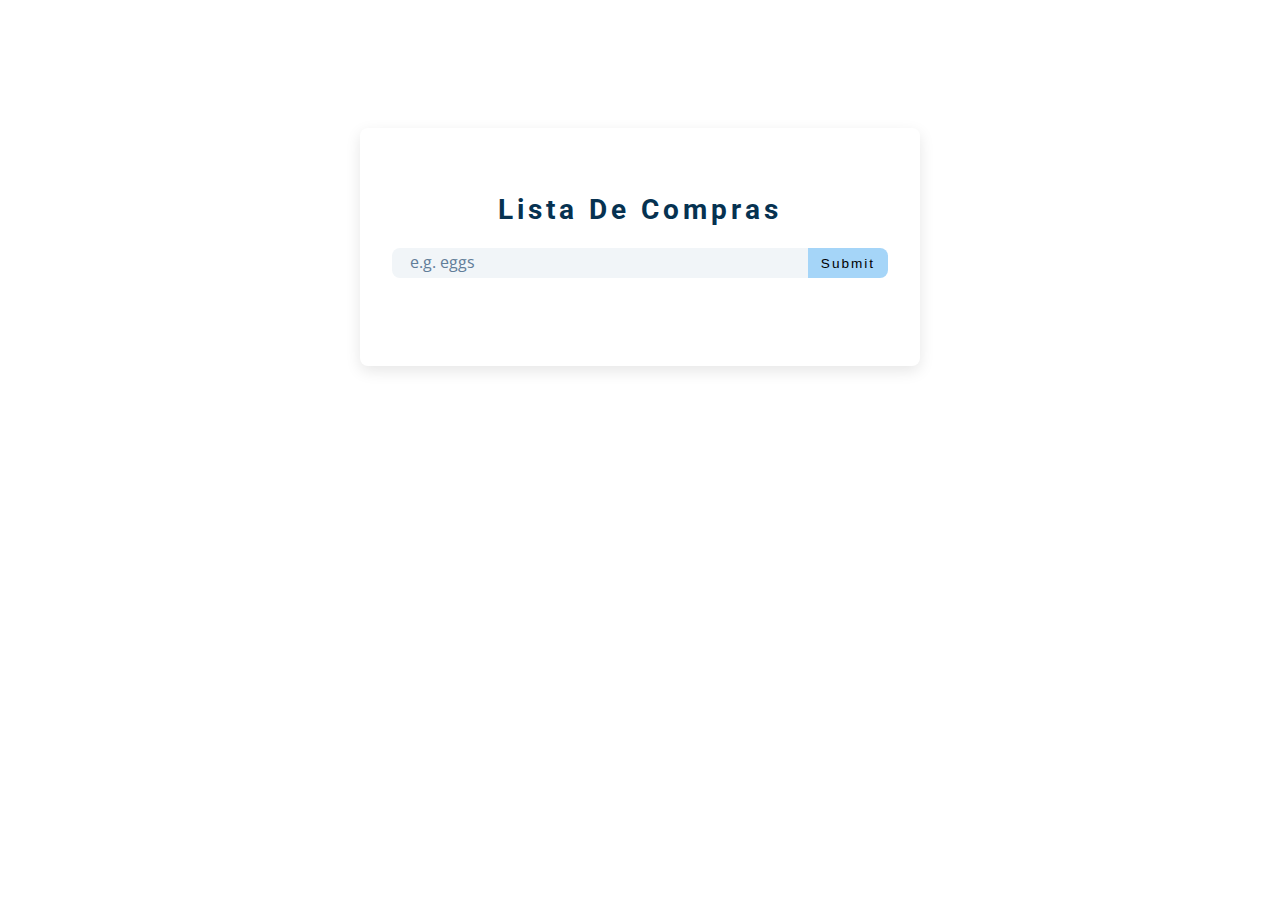
<file: grocery_bud.html>
<!DOCTYPE html>
<html lang="en">
  <head>
    <meta charset="UTF-8" />
    <meta name="viewport" content="width=device-width, initial-scale=1.0" />
    <title> Proyecto Vainilla</title>
    <!-- font-awesome -->
    <link
      rel="stylesheet"
      href="https://cdnjs.cloudflare.com/ajax/libs/font-awesome/5.14.0/css/all.min.css"
    />
    <!-- styles -->
    <link rel="stylesheet" href="estilos.css" />
  </head>
  <body>
    <section class="section-center">
      <!-- form -->
      <form class="grocery-form">
        <p class="alert"></p>
        <h3>Lista de compras</h3>
        <div class="form-control">
          <input type="text" id="grocery" placeholder="e.g. eggs" />
          <button type="submit" class="submit-btn">submit</button>
        </div>
      </form>
      <!-- list -->
      <div class="grocery-container">
        <div class="grocery-list"></div>
        <button class="clear-btn">clear items</button>
      </div>
    </section>
    <!-- javascript -->
    <script src="app.js"></script>
  </body>
</html>
</file>
<file: estilos.css>
/*
=============== 
Fonts
===============
*/
@import url("https://fonts.googleapis.com/css?family=Open+Sans|Roboto:400,700&display=swap");

/*
=============== 
Variables
===============
*/

:root {
  /* dark shades of primary color*/
  --clr-primary-1: hsl(205, 86%, 17%);
  --clr-primary-2: hsl(205, 77%, 27%);
  --clr-primary-3: hsl(205, 72%, 37%);
  --clr-primary-4: hsl(205, 63%, 48%);
  /* primary/main color */
  --clr-primary-5: #49a6e9;
  /* lighter shades of primary color */
  --clr-primary-6: hsl(205, 89%, 70%);
  --clr-primary-7: hsl(205, 90%, 76%);
  --clr-primary-8: hsl(205, 86%, 81%);
  --clr-primary-9: hsl(205, 90%, 88%);
  --clr-primary-10: hsl(205, 100%, 96%);
  /* darkest grey - used for headings */
  --clr-grey-1: hsl(209, 61%, 16%);
  --clr-grey-2: hsl(211, 39%, 23%);
  --clr-grey-3: hsl(209, 34%, 30%);
  --clr-grey-4: hsl(209, 28%, 39%);
  /* grey used for paragraphs */
  --clr-grey-5: hsl(210, 22%, 49%);
  --clr-grey-6: hsl(209, 23%, 60%);
  --clr-grey-7: hsl(211, 27%, 70%);
  --clr-grey-8: hsl(210, 31%, 80%);
  --clr-grey-9: hsl(212, 33%, 89%);
  --clr-grey-10: hsl(210, 36%, 96%);
  --clr-white: #fff;
  --clr-red-dark: hsl(360, 67%, 44%);
  --clr-red-light: hsl(360, 71%, 66%);
  --clr-green-dark: hsl(125, 67%, 44%);
  --clr-green-light: hsl(125, 71%, 66%);
  --clr-black: #222;
  --ff-primary: "Roboto", sans-serif;
  --ff-secondary: "Open Sans", sans-serif;
  --transition: all 0.3s linear;
  --spacing: 0.25rem;
  --radius: 0.5rem;
  --light-shadow: 0 5px 15px rgba(0, 0, 0, 0.1);
  --dark-shadow: 0 5px 15px rgba(0, 0, 0, 0.2);
  --max-width: 1170px;
  --fixed-width: 620px;
}
/*
=============== 
Global Styles
===============
*/

*,
::after,
::before {
  margin: 0;
  padding: 0;
  box-sizing: border-box;
}
body {
  font-family: var(--ff-secondary);
  background: var(--clr-grey-20);
  color: var(--clr-grey);
  line-height: 1.5;
  font-size: 0.875rem;
}
ul {
  list-style-type: none;
}
a {
  text-decoration: none;
}
img:not(.logo) {
  width: 100%;
}
img {
  display: block;
}

h1,
h2,
h3,
h4 {
  letter-spacing: var(--spacing);
  text-transform: capitalize;
  line-height: 1.25;
  margin-bottom: 0.75rem;
  font-family: var(--ff-primary);
}
h1 {
  font-size: 3rem;
}
h2 {
  font-size: 2rem;
}
h3 {
  font-size: 1.25rem;
}
h4 {
  font-size: 0.875rem;
}
p {
  margin-bottom: 1.25rem;
  color: var(--clr-grey-5);
}
@media screen and (min-width: 800px) {
  h1 {
    font-size: 4rem;
  }
  h2 {
    font-size: 2.5rem;
  }
  h3 {
    font-size: 1.75rem;
  }
  h4 {
    font-size: 1rem;
  }
  body {
    font-size: 1rem;
  }
  h1,
  h2,
  h3,
  h4 {
    line-height: 1;
  }
}
/*  global classes */

.btn {
  text-transform: uppercase;
  background: transparent;
  color: var(--clr-black);
  padding: 0.375rem 0.75rem;
  letter-spacing: var(--spacing);
  display: inline-block;
  transition: var(--transition);
  font-size: 0.875rem;
  border: 2px solid var(--clr-black);
  cursor: pointer;
  box-shadow: 0 1px 3px rgba(0, 0, 0, 0.2);
  border-radius: var(--radius);
}
.btn:hover {
  color: var(--clr-white);
  background: var(--clr-black);
}
/* section */
.section {
  padding: 5rem 0;
}

.section-center {
  width: 90vw;
  margin: 0 auto;
  max-width: 35rem;
  margin-top: 8rem;
}
@media screen and (min-width: 992px) {
  .section-center {
    width: 95vw;
  }
}
main {
  min-height: 100vh;
  display: grid;
  place-items: center;
}
/*
=============== 
Grocery List
===============
*/
.section-center {
  background: var(--clr-white);
  border-radius: var(--radius);
  box-shadow: var(--light-shadow);
  transition: var(--transition);
  padding: 2rem;
}
.section-center:hover {
  box-shadow: var(--dark-shadow);
}
.alert {
  margin-bottom: 1rem;
  height: 1.25rem;
  display: grid;
  align-items: center;
  text-align: center;
  font-size: 0.7rem;
  border-radius: 0.25rem;
  letter-spacing: var(--spacing);
  text-transform: capitalize;
}
.alert-danger {
  color: #721c24;
  background: #f8d7da;
}
.alert-success {
  color: #155724;
  background: #d4edda;
}
.grocery-form h3 {
  color: var(--clr-primary-1);
  margin-bottom: 1.5rem;
  text-align: center;
}
.form-control {
  display: flex;
  justify-content: center;
}
#grocery {
  padding: 0.25rem;
  padding-left: 1rem;
  background: var(--clr-grey-10);
  border-top-left-radius: var(--radius);
  border-bottom-left-radius: var(--radius);
  border-color: transparent;
  font-size: 1rem;
  flex: 1 0 auto;
  color: var(--clr-grey-5);
}
#grocery::placeholder {
  font-family: var(--ff-secondary);
  color: var(--clr-grey-5);
}
.submit-btn {
  background: var(--clr-primary-8);
  border-color: transparent;
  flex: 0 0 5rem;
  display: grid;
  align-items: center;
  padding: 0.25rem;
  text-transform: capitalize;
  letter-spacing: 2px;
  border-top-right-radius: var(--radius);
  border-bottom-right-radius: var(--radius);
  cursor: pointer;
  content: var(--clr-primary-5);
  transition: var(--transition);
  font-size: 0.85rem;
}
.submit-btn:hover {
  background: var(--clr-primary-5);
  color: var(--clr-white);
}

.grocery-container {
  margin-top: 2rem;
  transition: var(--transition);
  visibility: hidden;
}
.show-container {
  visibility: visible;
}
.grocery-item {
  display: flex;
  align-items: center;
  justify-content: space-between;
  margin-bottom: 0.5rem;
  transition: var(--transition);
  padding: 0.25rem 1rem;
  border-radius: var(--radius);
  text-transform: capitalize;
}
.grocery-item:hover {
  color: var(--clr-grey-5);
  background: var(--clr-grey-10);
}
.grocery-item:hover .title {
  color: var(--clr-grey-5);
}
.title {
  margin-bottom: 0;
  color: var(--clr-grey-1);
  letter-spacing: 2px;
  transition: var(--transition);
}
.edit-btn,
.delete-btn {
  background: transparent;
  border-color: transparent;
  cursor: pointer;
  font-size: 0.7rem;
  margin: 0 0.15rem;
  transition: var(--transition);
}
.edit-btn {
  color: var(--clr-green-light);
}
.edit-btn:hover {
  color: var(--clr-green-dark);
}
.delete-btn {
  color: var(--clr-red-light);
}
.delete-btn:hover {
  color: var(--clr-red-dark);
}
.clear-btn {
  text-transform: capitalize;
  width: 10rem;
  height: 1.5rem;
  display: grid;
  align-items: center;
  background: transparent;
  border-color: transparent;
  color: var(--clr-red-light);
  margin: 0 auto;
  font-size: 0.85rem;
  letter-spacing: var(--spacing);
  cursor: pointer;
  transition: var(--transition);
  margin-top: 1.25rem;
}
.clear-btn:hover {
  color: var(--clr-red-dark);
}
</file>
